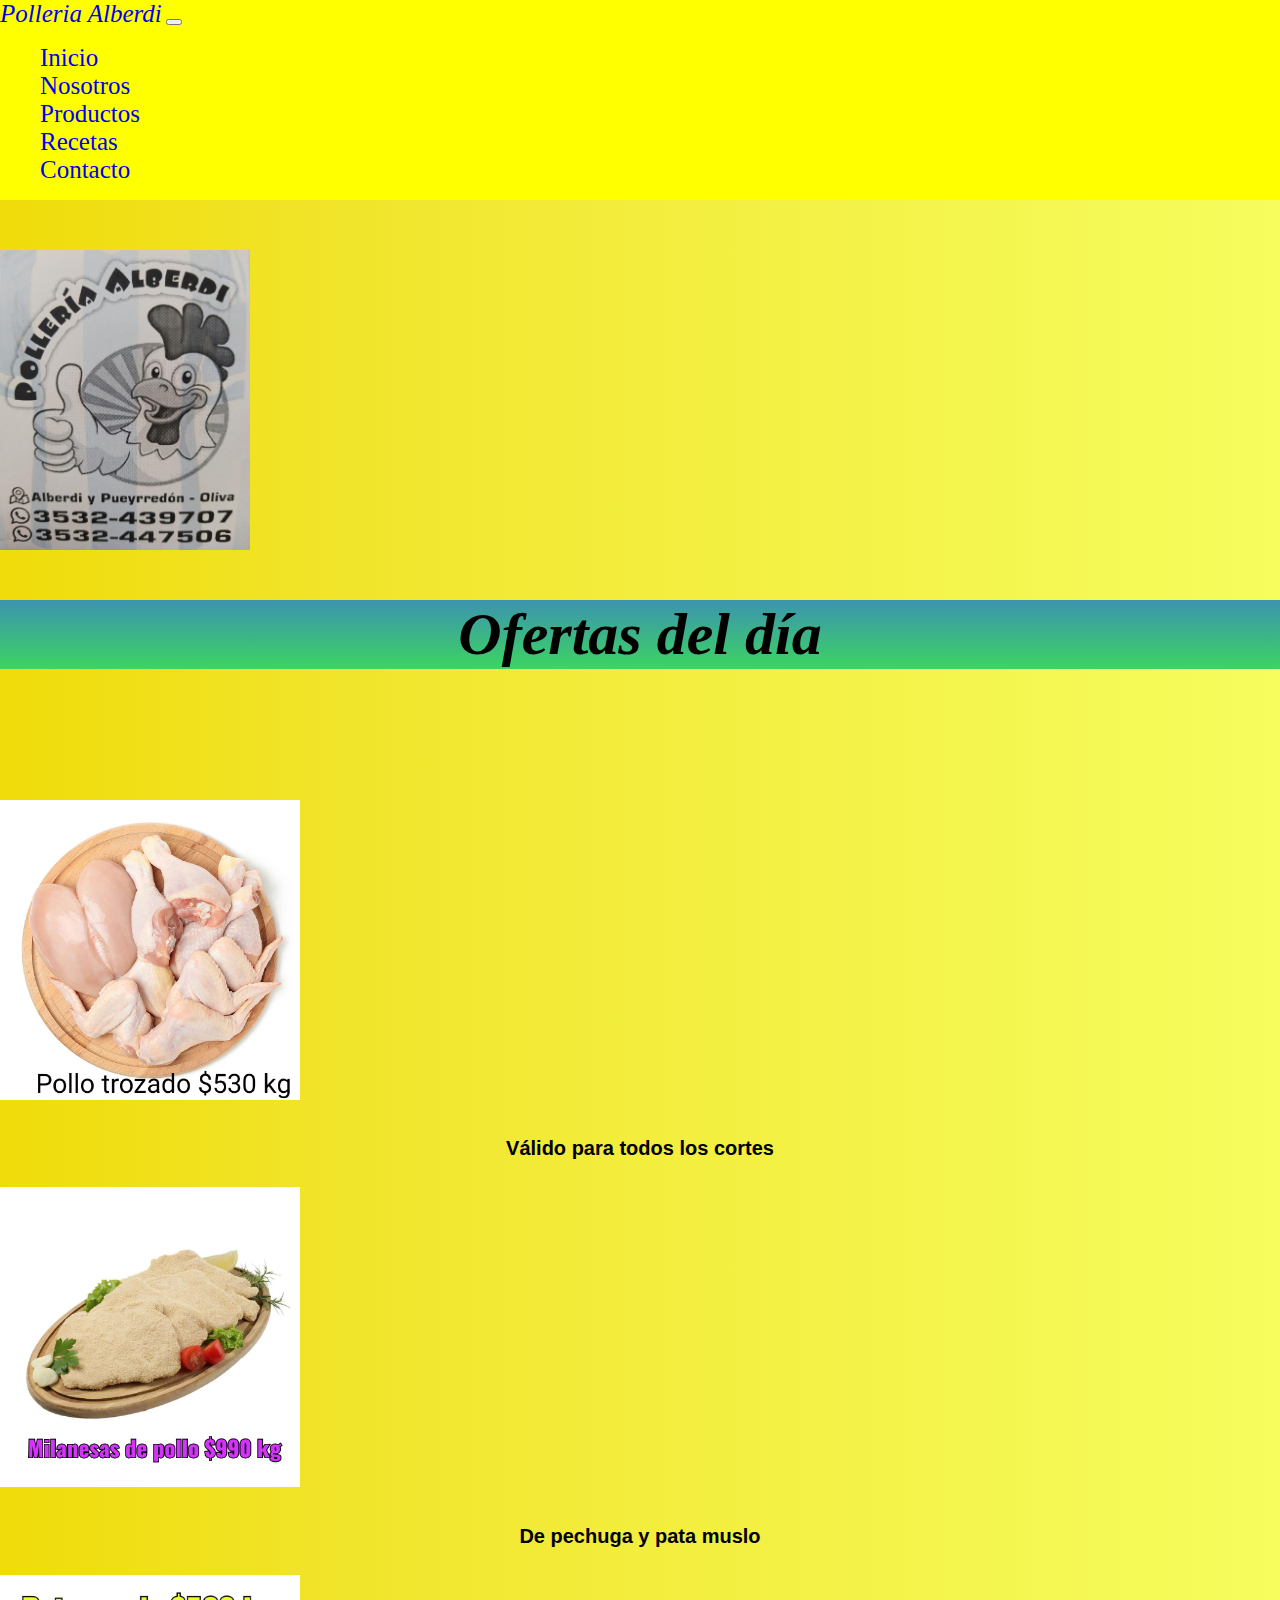
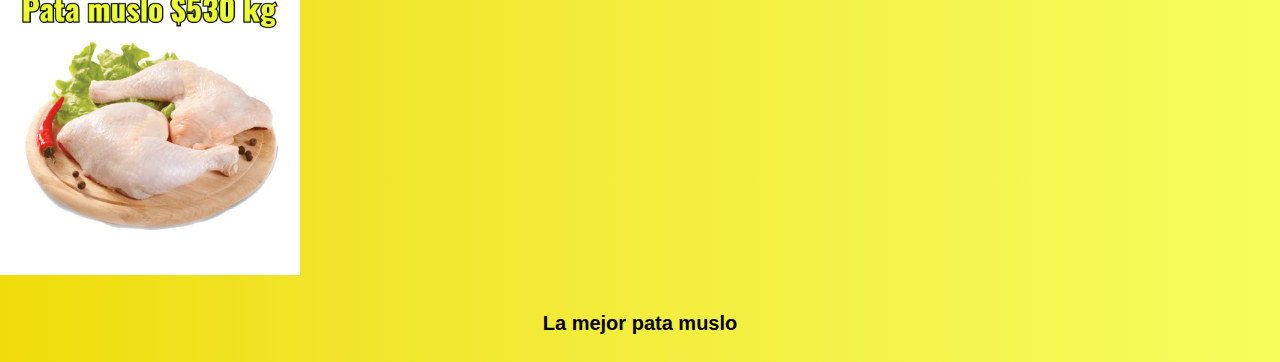
<file: index.html>
<!DOCTYPE html>
<html lang="en">
<head>
    <meta charset="UTF-8">
    <meta http-equiv="X-UA-Compatible" content="IE=edge">
    <meta name="viewport" content="width=device-width, initial-scale=1.0">
    <title>"Polleria Alberdi"</title>
    <link rel="stylesheet" href="estilos.css">
    <link href="https://cdn.jsdelivr.net/npm/bootstrap@5.2.2/dist/css/bootstrap.min.css" rel="stylesheet" integrity="sha384-Zenh87qX5JnK2Jl0vWa8Ck2rdkQ2Bzep5IDxbcnCeuOxjzrPF/et3URy9Bv1WTRi" crossorigin="anonymous">
    <link rel="stylesheet" href="https://stackpath.bootstrapcdn.com/font-awesome/4.7.0/css/font-awesome.min.css">
        <link
    rel="stylesheet"
    href="https://cdnjs.cloudflare.com/ajax/libs/animate.css/4.1.1/animate.min.css"/>
</head>
<body class="cuerpo">
    <header>
        <nav class="navbar navbar-expand-lg bg-light">
            <div class="container-fluid">
              <a class="navbar-brand" href="#">Polleria Alberdi</a>
              <button class="navbar-toggler" type="button" data-bs-toggle="collapse" data-bs-target="#navbarNavDropdown" aria-controls="navbarNavDropdown" aria-expanded="false" aria-label="Toggle navigation">
                <span class="navbar-toggler-icon"></span>
              </button>
              <div class="collapse navbar-collapse" id="navbarNavDropdown">
                <ul class="navbar-nav">
                  <li class="nav-item">
                    <a class="nav-link active" aria-current="page" href="#">Inicio</a>
                  </li>
                  <li class="nav-item">
                    <a class="nav-link" href="Nosotros/nosotros.html">Nosotros</a>
                  </li>
                  <li class="nav-item">
                    <a class="nav-link" href="Productos/productos.html">Productos</a>
                  </li>
                  <li class="nav-item">
                    <a class="nav-link" href="Recetas/recetas.html">Recetas</a>
                  </li>
                  <li class="nav-item">
                    <a class="nav-link" href="Contacto/contacto.html">Contacto</a>
                  </li>
                </ul>
              </div>
            </div>
          </nav>
    </header>

    
    <div class="slider">
        <img src="Imagenes/principal.jfif" alt="">
    </div>
    <div class="titulo--oferta">
        <h2 class="texto">Ofertas del día</h2>
    </div>

    <div class="card-group">
        <div class="card">
            <img src="Imagenes/oferta1.jfif" class="card-img-top" alt="...">
            <div class="card-body">
                <h5 class="card-title">Válido para todos los cortes</h5>
            </div>
        </div>
        <div class="card">
            <img src="Imagenes/oferta2.jfif" class="card-img-top" alt="...">
            <div class="card-body">
            <h5 class="card-title">De pechuga y pata muslo</h5>     
            </div>
        </div>
        <div class="card">
            <img src="Imagenes/oferta3.jfif" class="card-img-top" alt="...">
            <div class="card-body">
                <h5 class="card-title">La mejor pata muslo</h5>
            </div>
        </div>
    </div>

    <script src="https://cdn.jsdelivr.net/npm/bootstrap@5.0.2/dist/js/bootstrap.bundle.min.js" integrity="sha384-MrcW6ZMFYlzcLA8Nl+NtUVF0sA7MsXsP1UyJoMp4YLEuNSfAP+JcXn/tWtIaxVXM" crossorigin="anonymous"></script>
</body>
</html>
</file>
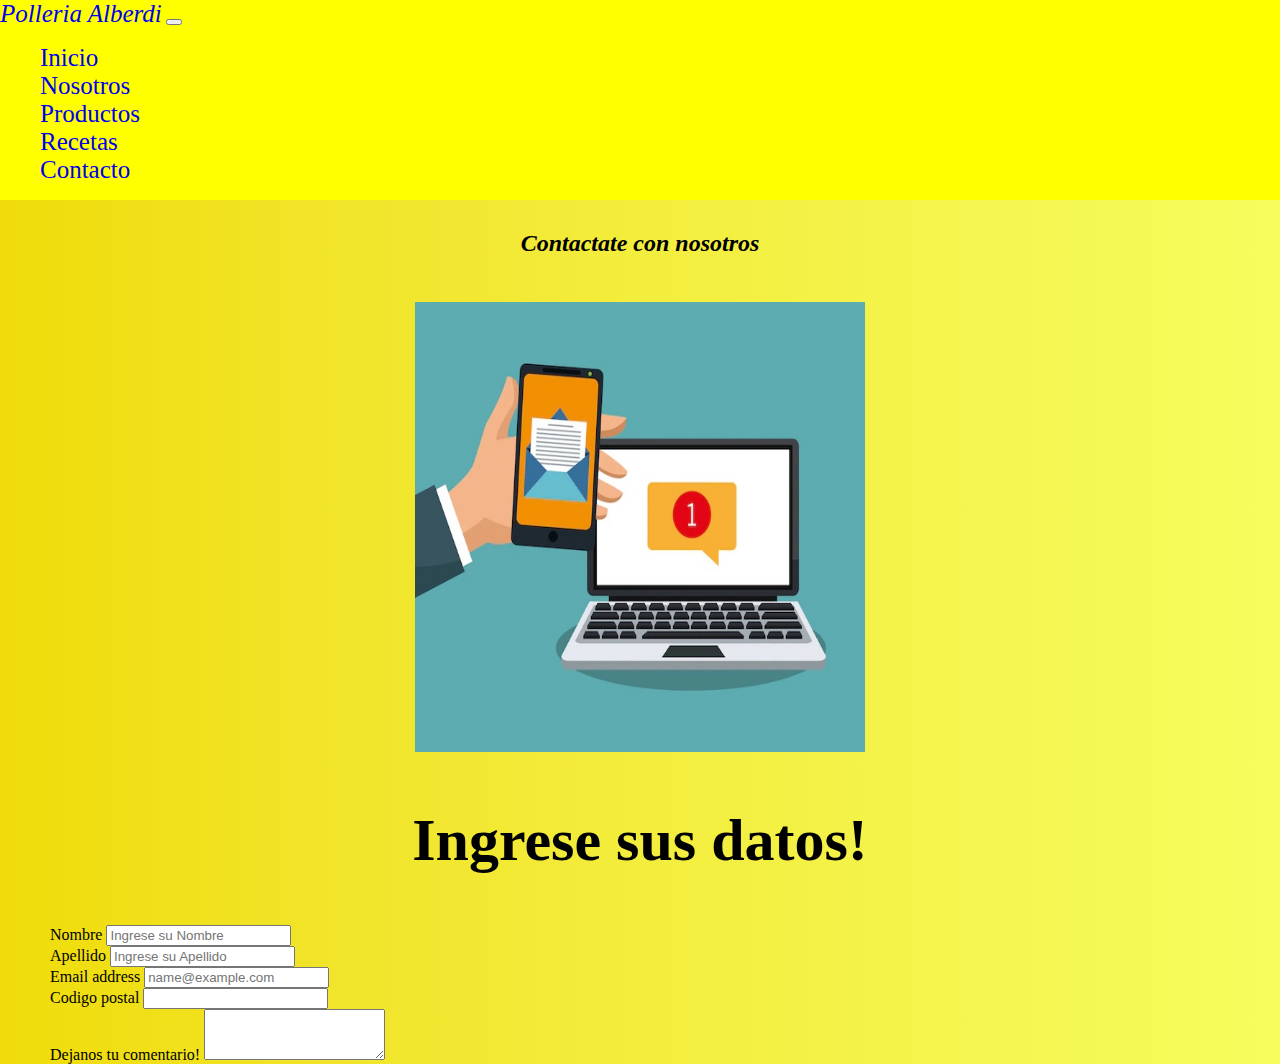
<file: Contacto/contacto.html>
<!DOCTYPE html>
<html lang="en">
<head>
    <meta charset="UTF-8">
    <meta http-equiv="X-UA-Compatible" content="IE=edge">
    <meta name="viewport" content="width=device-width, initial-scale=1.0">
    <title>Polleria Alberdi</title>
    <link rel="stylesheet" href="estiloCon.css">
    <link href="https://cdn.jsdelivr.net/npm/bootstrap@5.2.2/dist/css/bootstrap.min.css" rel="stylesheet" integrity="sha384-Zenh87qX5JnK2Jl0vWa8Ck2rdkQ2Bzep5IDxbcnCeuOxjzrPF/et3URy9Bv1WTRi" crossorigin="anonymous">
    <link rel="stylesheet" href="https://stackpath.bootstrapcdn.com/font-awesome/4.7.0/css/font-awesome.min.css">
        <link
    rel="stylesheet"
    href="https://cdnjs.cloudflare.com/ajax/libs/animate.css/4.1.1/animate.min.css"/>
</head>
<body class="cuerpo">
    <header>
        <nav class="navbar navbar-expand-lg bg-light">
            <div class="container-fluid">
              <a class="navbar-brand" href="#">Polleria Alberdi</a>
              <button class="navbar-toggler" type="button" data-bs-toggle="collapse" data-bs-target="#navbarNavDropdown" aria-controls="navbarNavDropdown" aria-expanded="false" aria-label="Toggle navigation">
                <span class="navbar-toggler-icon"></span>
              </button>
              <div class="collapse navbar-collapse" id="navbarNavDropdown">
                <ul class="navbar-nav">
                  <li class="nav-item">
                    <a class="nav-link active" aria-current="page" href="../index.html">Inicio</a>
                  </li>
                  <li class="nav-item">
                    <a class="nav-link" href="../Nosotros/nosotros.html">Nosotros</a>
                  </li>
                  <li class="nav-item">
                    <a class="nav-link" href="../Productos/productos.html">Productos</a>
                  </li>
                  <li class="nav-item">
                    <a class="nav-link" href="../Recetas/recetas.html">Recetas</a>
                  </li>
                  <li class="nav-item">
                    <a class="nav-link" href="../Contacto/contacto.html">Contacto</a>
                  </li>
                </ul>
              </div>
            </div>
          </nav>
    </header>

    <div class="contactate">
        <h2>Contactate con nosotros</h2>
    </div>

    
    
    <div class="img--contacto">
        <img src="../Imagenes/mensaje.jpg" class="img-fluid" alt="...">
    </div>
    <div class="datos--text">
        <h2> Ingrese sus datos!</h2>
    </div>
    <div class="formsec">
        <div class="mb-3">
            <label for="exampleFormControlInput1" class="form-label">Nombre</label>
            <input type="text" class="form-control" id="exampleFormControlInput1" placeholder="Ingrese su Nombre">
        </div>
        <div class="mb-3">
            <label for="exampleFormControlInput1" class="form-label">Apellido</label>
            <input type="email" class="form-control" id="exampleFormControlInput1" placeholder="Ingrese su Apellido">
        </div>
        <div class="mb-3">
            <label for="exampleFormControlInput1" class="form-label">Email address</label>
            <input type="email" class="form-control" id="exampleFormControlInput1" placeholder="name@example.com">
        </div>
        <div class="mb-3">
            <label for="exampleFormControlInput1" class="form-label">Codigo postal</label>
            <input type="number" class="form-control" id="exampleFormControlInput1" >
        </div>
        <div class="mb-3">
            <label for="exampleFormControlTextarea1" class="form-label">Dejanos tu comentario!</label>
            <textarea class="form-control" id="exampleFormControlTextarea1" rows="3"></textarea>
        </div>
    </div>
</body>
</html>
</file>
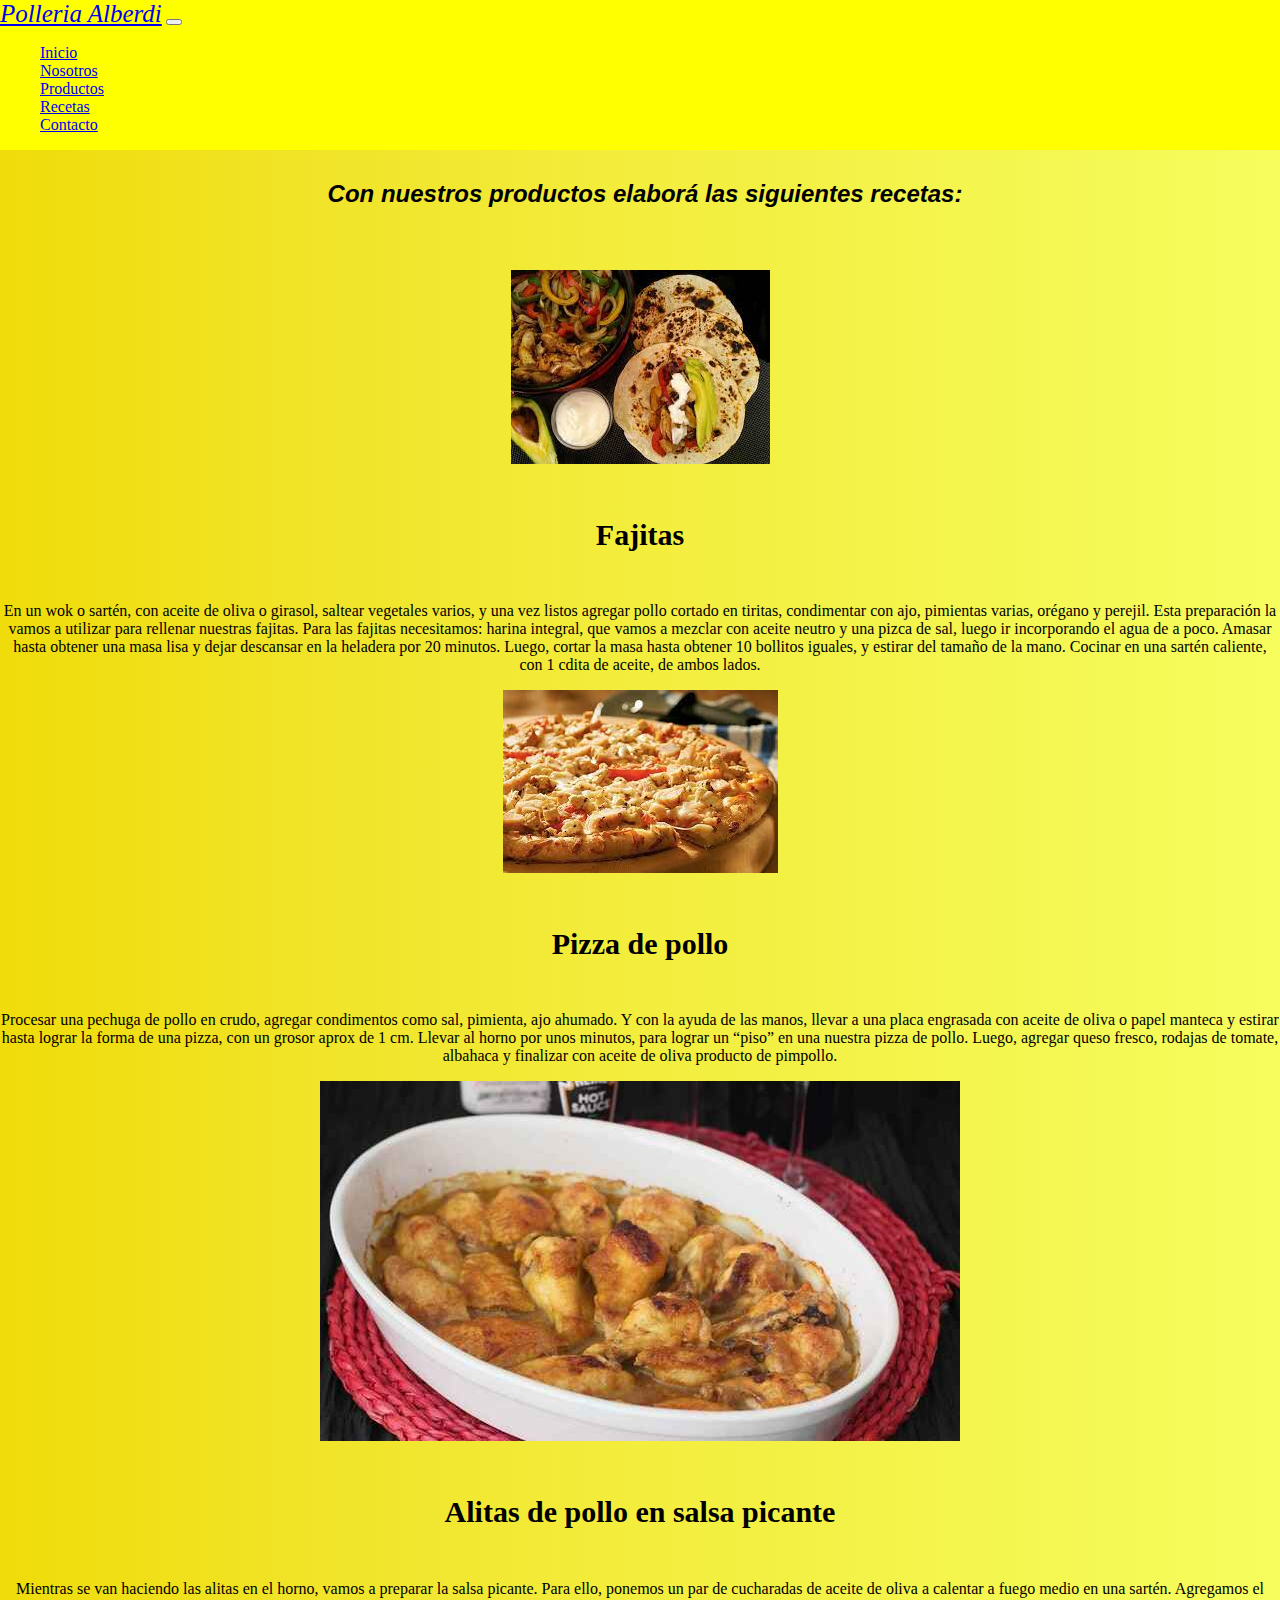
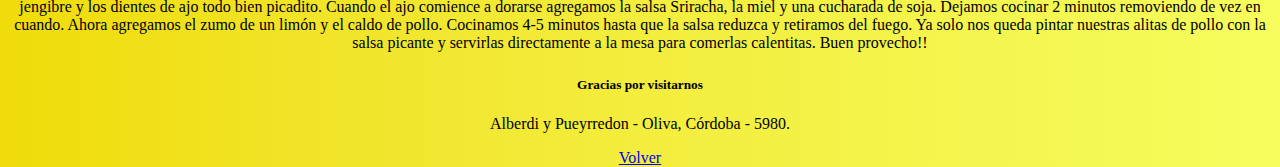
<file: Recetas/recetas.html>
<!DOCTYPE html>
<html lang="en">
<head>
    <meta charset="UTF-8">
    <meta http-equiv="X-UA-Compatible" content="IE=edge">
    <meta name="viewport" content="width=device-width, initial-scale=1.0">
    <title>Polleria Alberdi</title>
    <link rel="stylesheet" href="estiloRece.css">
    <link href="https://cdn.jsdelivr.net/npm/bootstrap@5.2.2/dist/css/bootstrap.min.css" rel="stylesheet" integrity="sha384-Zenh87qX5JnK2Jl0vWa8Ck2rdkQ2Bzep5IDxbcnCeuOxjzrPF/et3URy9Bv1WTRi" crossorigin="anonymous">
    <link rel="stylesheet" href="https://stackpath.bootstrapcdn.com/font-awesome/4.7.0/css/font-awesome.min.css">
        <link
    rel="stylesheet"
    href="https://cdnjs.cloudflare.com/ajax/libs/animate.css/4.1.1/animate.min.css"/>
</head>
<body class="cuerpo">
    <header>
        <nav class="navbar navbar-expand-lg bg-light">
            <div class="container-fluid">
              <a class="navbar-brand" href="#">Polleria Alberdi</a>
              <button class="navbar-toggler" type="button" data-bs-toggle="collapse" data-bs-target="#navbarNavDropdown" aria-controls="navbarNavDropdown" aria-expanded="false" aria-label="Toggle navigation">
                <span class="navbar-toggler-icon"></span>
              </button>
              <div class="collapse navbar-collapse" id="navbarNavDropdown">
                <ul class="navbar-nav">
                  <li class="nav-item">
                    <a class="nav-link active" aria-current="page" href="../index.html">Inicio</a>
                  </li>
                  <li class="nav-item">
                    <a class="nav-link" href="../Nosotros/nosotros.html">Nosotros</a>
                  </li>
                  <li class="nav-item">
                    <a class="nav-link" href="../Productos/productos.html">Productos</a>
                  </li>
                  <li class="nav-item">
                    <a class="nav-link" href="../Recetas/recetas.html">Recetas</a>
                  </li>
                  <li class="nav-item">
                    <a class="nav-link" href="../Contacto/contacto.html">Contacto</a>
                  </li>
                </ul>
              </div>
            </div>
          </nav>
    </header>


    <div class="recetas--titulo">
        <h2 class="animate__animated animate__jello">Con nuestros productos elaborá las siguientes recetas:</h2>
    </div>


    <div class="row row-cols-1 row-cols-md-3 g-4">
        <div class="col">
          <div class="card h-100">
            <img src="../Imagenes/fajita.jfif" class="card-img-top" alt="...">
            <div class="card-body">
              <h5 class="card-title">Fajitas</h5>
              <p class="card-text">En un wok o sartén, con aceite de oliva o girasol, saltear vegetales varios, y una vez listos agregar pollo cortado en tiritas, condimentar con ajo, pimientas varias, orégano y perejil. Esta preparación la vamos a utilizar para rellenar nuestras fajitas. Para las fajitas necesitamos: harina integral, que vamos a mezclar con aceite neutro y una pizca de sal, luego ir incorporando el agua de a poco. Amasar hasta obtener una masa lisa y dejar descansar en la heladera por 20 minutos. Luego, cortar la masa hasta obtener 10 bollitos iguales, y estirar del tamaño de la mano. Cocinar en una sartén caliente, con 1 cdita de aceite, de ambos lados.</p>
            </div>
          </div>
        </div>
        <div class="col">
          <div class="card h-100">
            <img src="../Imagenes/pizapollo.jfif" class="card-img-top" alt="...">
            <div class="card-body">
              <h5 class="card-title">Pizza de pollo</h5>
              <p class="card-text">Procesar una pechuga de pollo en crudo, agregar condimentos como sal, pimienta, ajo ahumado. Y con la ayuda de las manos, llevar a una placa engrasada con aceite de oliva o papel manteca y estirar hasta lograr la forma de una pizza, con un grosor aprox de 1 cm. Llevar al horno por unos minutos, para lograr un “piso” en una nuestra pizza de pollo. Luego, agregar queso fresco, rodajas de tomate, albahaca y finalizar con aceite de oliva producto de pimpollo.</p>
            </div>
          </div>
        </div>
        <div class="col">
          <div class="card h-100">
            <img src="../Imagenes/alitaspollo.jpg" class="card-img-top" alt="...">
            <div class="card-body">
              <h5 class="card-title">Alitas de pollo en salsa picante</h5>
              <p class="card-text">Mientras se van haciendo las alitas en el horno, vamos a preparar la salsa picante. Para ello, ponemos un par de cucharadas de aceite de oliva a calentar a fuego medio en una sartén. Agregamos el jengibre y los dientes de ajo todo bien picadito. Cuando el ajo comience a dorarse agregamos la salsa Sriracha, la miel y una cucharada de soja. Dejamos cocinar 2 minutos removiendo de vez en cuando.
                Ahora agregamos el zumo de un limón y el caldo de pollo. Cocinamos 4-5 minutos hasta que la salsa reduzca y retiramos del fuego. Ya solo nos queda pintar nuestras alitas de pollo con la salsa picante y servirlas directamente a la mesa para comerlas calentitas. Buen provecho!!
              </p>
            </div>
          </div>
        </div>
        </div>
    </div>

      <footer>
        <div class="card">
            <div class="card-body">
              <h5 class="card-title2">Gracias por visitarnos</h5>
              <p class="card-text"> Alberdi y Pueyrredon - Oliva, Córdoba - 5980.</p>
              <a href="#" class="btn btn-primary">Volver</a>
            </div>
          </div>
      </footer>
</html>
</file>
<file: estilos.css>
header {
    color: yellow;
}

nav {
    width: 100%;
    background-color: yellow;
    display: flex;
    align-items: center;
    justify-content: space-between;
}
.navbar-brand{
    font-size: 25px;
}
nav a{
    font-weight: 8800;
    text-decoration: none;
    font-size: 25px;
}
.cuerpo {
    margin: 0;
    padding: 0;
    background-image: linear-gradient(to right, #f0dc0a, #f1e429, #f3ed3d, #f4f54e, #f6fd5d);;
 } 
.logo--nombre {
    font-size: 40px;
    font-style: oblique;
    font-family: 'Lucida Sans', 'Lucida Sans Regular', 'Lucida Grande', 'Lucida Sans Unicode', Geneva, Verdana, sans-serif;
}

.texto {
    background: linear-gradient(#3c94af,#3cd462 );
    font-size: 30px;
    background-clip: movimiento;
    -webkit-background-clip: movimiento;
    -moz-background-clip: movimiento;
    animation: movimiento 3s linear infinite;
}

@keyframes movimiento {
    0% {
        filter: hue-rotate(0deg);
    }
    100% {filter: hue-rotate(360deg);
    }

}

.slider {

    margin-top: 50px;
    margin-bottom: 25px;
    text-align: center;
    
}
.slider img {
    height: 300px;
    width: 250px;
    animation: ida 8s ease infinite;
}


.titulo--oferta {
    height: 200px;
}
.titulo--oferta h2 {
    text-align: center;
    font-size: 60px;
    font-style: italic;
}

.imagenes--oferta{
    height: 500px;
    text-align: center;
}

.imagenes--oferta img{
    height: 300px;
    border-radius: 10%;
    
}

.card-body {
    height: 50px;
}

.card-title {
    font-size: 20px;
    font-family:'Franklin Gothic Medium', 'Arial Narrow', Arial, sans-serif;
    font-weight: bolder;
    text-align: center;
}

.card-img-top {
    height: 300px;
}


@media (min-width: 480px) {
    .slider img {
      display: flex;
    }
    .navbar-brand {
        font-style: italic;
    }
  }

  @media screen and (max-width:768px){
    .navbar-brand{
        font-size: 32px;
    }

    .slider img {
        width: 150px;
        height: 150px;
    }

    .titulo--oferta h2{
        font-size: 65px;
    }

    .card-title {
        color: blue;
    }

  }
</file>
<file: Contacto/estiloCon.css>
header {
    color: yellow;
}

nav {
    width: 100%;
    background-color: yellow;
    display: flex;
    align-items: center;
    justify-content: space-between;
}
.navbar-brand{
    font-size: 25px;
}
nav a{
    font-weight: 8800;
    text-decoration: none;
    font-size: 25px;
}
.cuerpo {
    margin: 0;
    padding: 0;
    background-image: linear-gradient(to right, #f0dc0a, #f1e429, #f3ed3d, #f4f54e, #f6fd5d);;
 } 

 .contactate {
    margin-top: 30px;
 }


.img--contacto {
    margin-bottom: 20px;
    text-align: center;
}

.img--contacto img {
    height: 450px;
    width: 450px;
    margin-top: 25px;
}
.contactate h2 {
    text-align: center;
    font-family: Georgia, 'Times New Roman', Times, serif;
    font-style: italic;
}

.formsec {
    margin-top: 50px;
    margin-left: 50px;
    margin-right: 50px;
}

.datos--text {
    text-align: center;
    margin-top: 20px;

}
.datos--text h2 {
    font-size: 60px;
}

@media (min-width: 480px) {
    .slider img {
      display: flex;
    }
    .navbar-brand {
        font-style: italic;
    }
  }

  @media screen and (max-width:768px){
    .contactate {
        color: blue;
        font-size: 30px;
        text-decoration: underline;
    }
    .datos--text h2{
        font-size: 33px;
        color: green;
    }
   .form-label {
    font-size: 18px;
   }
  }
</file>
<file: Recetas/estiloRece.css>
header {
    color: yellow;
}

nav {
    width: 100%;
    background-color: yellow;
    display: flex;
    align-items: center;
    justify-content: space-between;
}
.navbar-brand{
    font-size: 25px;
}

.cuerpo {
    margin: 0;
    padding: 0;
    background-image: linear-gradient(to right, #f0dc0a, #f1e429, #f3ed3d, #f4f54e, #f6fd5d);;
 } 
 

.recetas--titulo {
    margin-top: 30px;
    height: 60px;
    margin-bottom: 30px;
}

.recetas--titulo h2 {
   text-align: center;
   font-family: 'Trebuchet MS', 'Lucida Sans Unicode', 'Lucida Grande', 'Lucida Sans', Arial, sans-serif;
   font-style: italic;
}

.img--fajita { 
    height: 300px;
    text-align: center;
}

.img--fajita img {
    height: 300px;
    
 }

 .titulofajita { 
    margin-top: 30px;
    height: 150px;
 }
 
 .titulofajita h2 { 
    text-align: center;
    font-family: 'Trebuchet MS', 'Lucida Sans Unicode', 'Lucida Grande', 'Lucida Sans', Arial, sans-serif;
    font-style: italic;
  }

  .titulofajita p {
    text-align: justify;
    font-size: 20px;
   }

   .img--pizapollo {
    margin-top: 30px;
    height: 300px;
    text-align: center;
}
.img--pizapollo img {
    height: 300px; 
 }

 .titulopizapollo h2 { 
    text-align: center;
    font-family: 'Trebuchet MS', 'Lucida Sans Unicode', 'Lucida Grande', 'Lucida Sans', Arial, sans-serif;
    font-style: italic;
  }

  .titulopizapollo p {
    text-align: justify;
    font-size: 20px;
   }

   .card {
    text-align: center;
   }

   .row {
    margin-bottom: 25px;
   }

   h2 {
    list-style: none;
    padding-left: 10px;
    animation: color  7s infinite;
    color: black;
  }

  .card-title {
    font-size: 30px;
  }
  .card-img-top:hover {
    animation: agitar 0.5s;
    animation-iteration-count: infinite;
  }
  .card-title:hover {
    animation: agitar 0.5s;
    animation-iteration-count: infinite;
  }
 
  @keyframes agitar {
    0% {
        transform: translate(1px, 1px) rotate(0deg);
    }
    10% {
        transform: translate(-1px, -2px) rotate(-1deg);
    }
    20% {
        transform: translate(-3px, 0px) rotate(1deg);
    }
    30% {
        transform: translate(3px, 2px) rotate(0deg);
    }
    40% {
        transform: translate(1px, -1px) rotate(1deg);
    }
    50% {
        transform: translate(-1px, 2px) rotate(-1deg);
    }
    60% {
        transform: translate(-3px, 1px) rotate(0deg);
    }
    70% {
        transform: translate(3px, 1px) rotate(-1deg);
    }
    80% {
        transform: translate(-1px, 2px) rotate(-1deg);
    }
    90% {
        transform: translate(-1px, 2px) rotate(-1deg);
    }
    100% {
        transform: translate(1px, -2px) rotate(-1deg);
    }
}


@media (min-width: 480px) {
    .slider img {
      display: flex;
    }
    .navbar-brand {
        font-style: italic;
    }
  }

  @media screen and (max-width:768px){
    .card-title {
        color: blue;
        font-size: 30px;
        text-decoration: underline;
    }
    .card-text {
        font-size: 22px;
    }
    .card-title2 {
        display: flex;
        color: rgb(117, 3, 75);
    }

    .btn {
        font-size: 33px;
    }
  }
</file>
